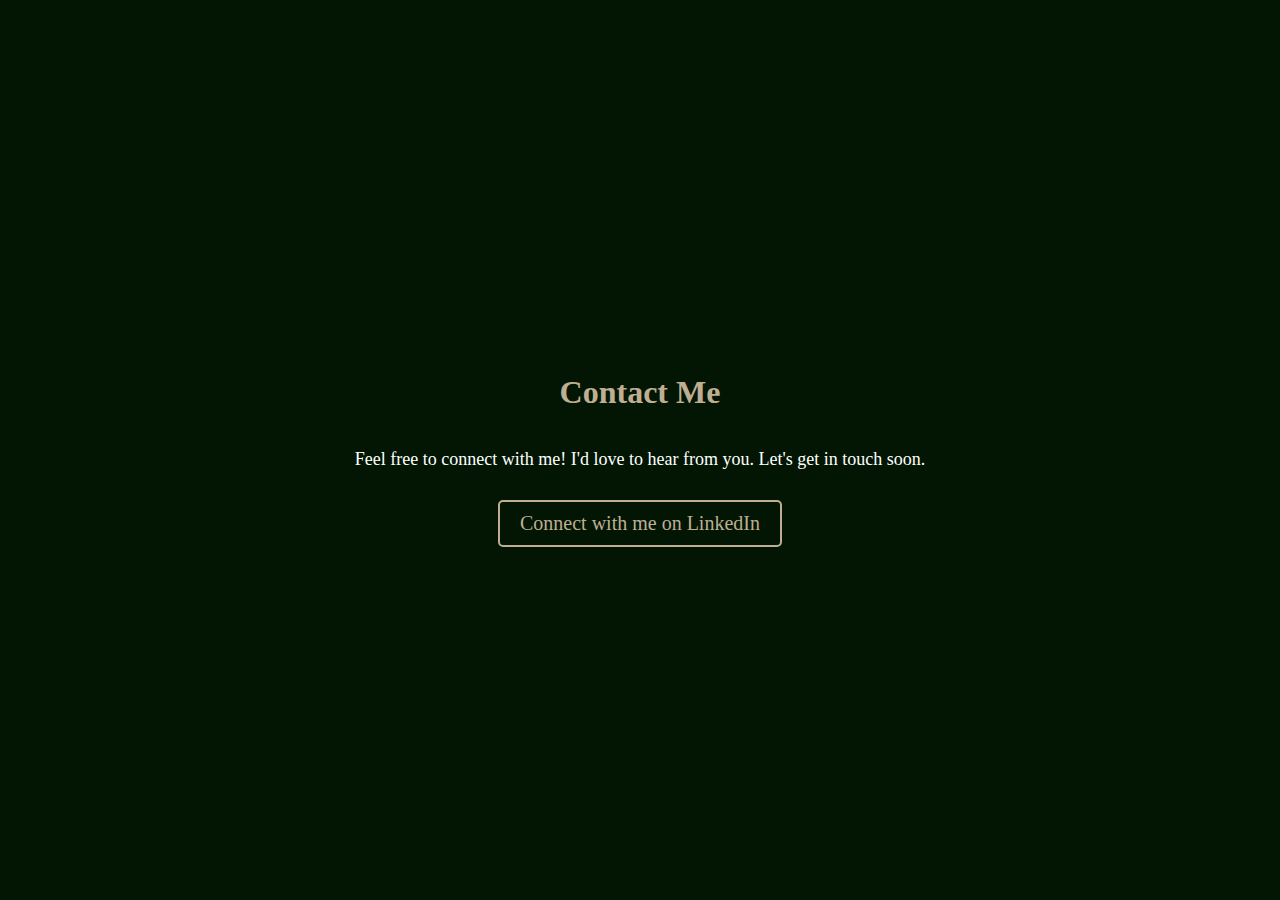
<file: contact.html>
<!DOCTYPE html>
<html lang="en">
<head>
    <meta charset="UTF-8">
    <meta name="viewport" content="width=device-width, initial-scale=1.0">
    <title>Contact Me</title>
    <Link rel="stylesheet" href="CSS/homestylecontact.css">
</head>
<body>
    <h1>Contact Me</h1>
    <p>Feel free to connect with me! I'd love to hear from you. Let's get in touch soon.</p>
    
    <!-- LinkedIn Profile Link -->
    <a href="https://www.linkedin.com/in/sylvia-ortega-273820246/"_blank" class="linkedin-link">Connect with me on LinkedIn</a>
</body>
</file>
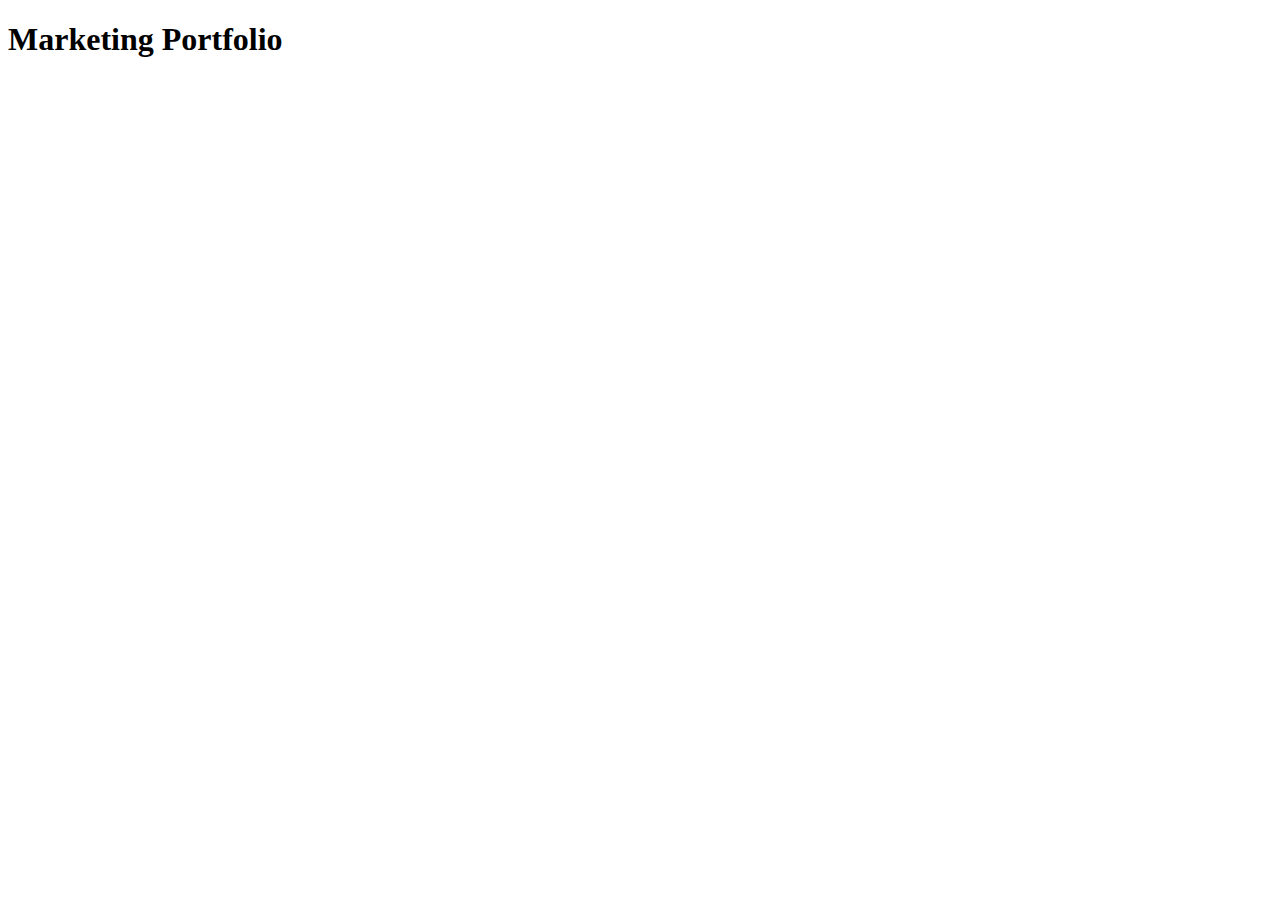
<file: Final Website.html>
<!DOCTYPE html>
<html lang="en">
<head>
    <meta charset="UTF-8">
    <meta name="viewport" content="width=device-width, initial-scale=1.0">
    <title>Sylvia's Final Project</title>
</head>
<body>
    <h1>Marketing Portfolio</h1>
</body>
</html>
</file>
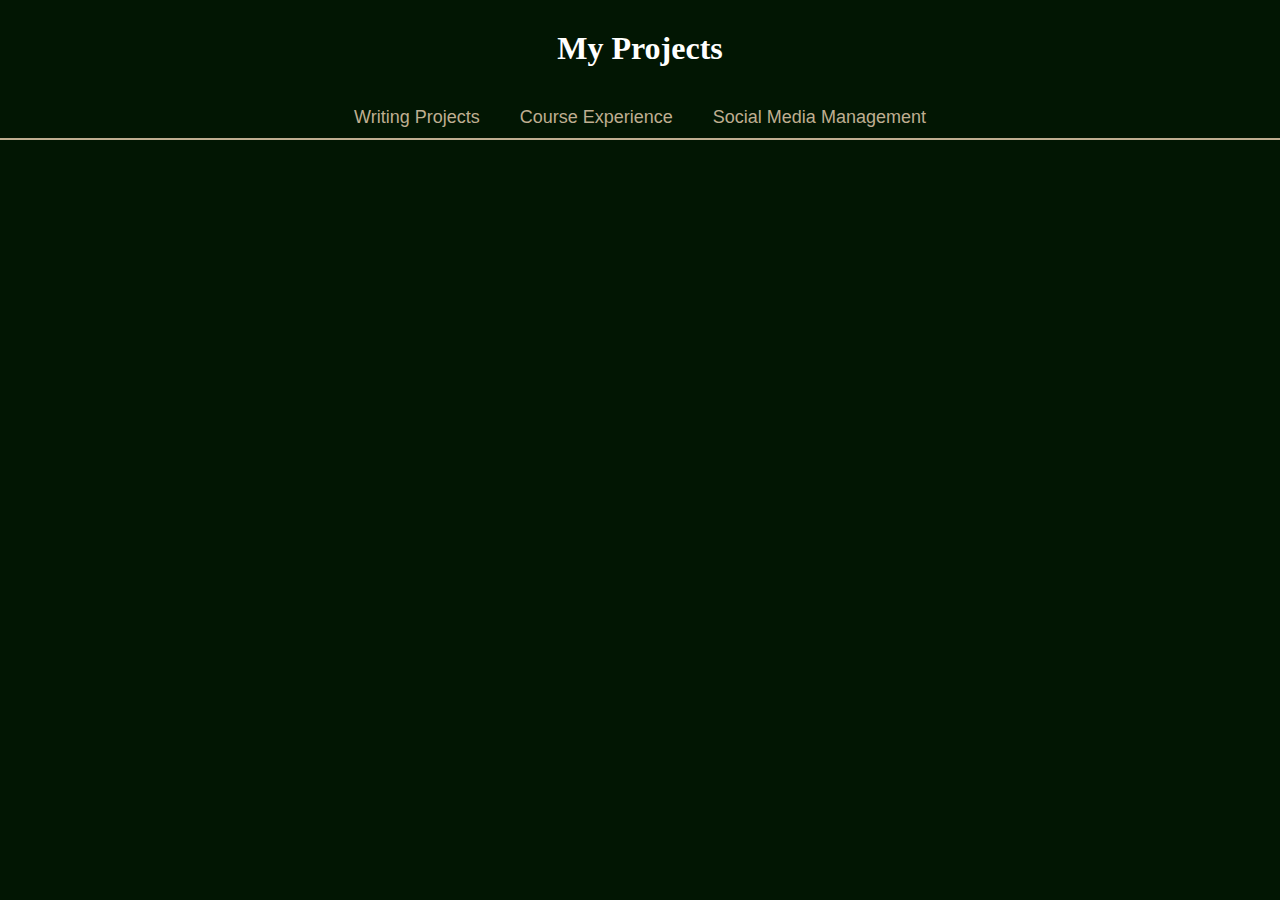
<file: projects.html>
<!DOCTYPE html>
<html lang="en">
<head>
    <meta charset="UTF-8">
    <meta name="viewport" content="width=device-width, initial-scale=1.0">
    <title>My Projects</title>
    <Link rel="stylesheet" href="CSS/homestyleprojects.css">
    <script src="js/js/script.js"></script>
</head>
<body>
    <h1>My Projects</h1>

    <div class="tabs">
        <button class="tab" onclick="showContent('writing')">Writing Projects</button>
        <button class="tab" onclick="showContent('course')">Course Experience</button>
        <button class="tab" onclick="showContent('social')">Social Media Management</button>
    </div>

    <div id="writing" class="content">
        <h2>Writing Projects</h2>
        <p>I have worked on a variety of writing projects, including blog posts, academic papers, and creative content. One notable project was an in-depth research paper on consumer behavior in the digital age, which required strong analytical skills and a clear, engaging writing style.</p>
        <p>Another project involved creating content for a non-profit organization’s website, where I had to ensure the tone was both informative and persuasive to attract donors. My ability to adapt writing styles for different purposes has been a key strength in my work.</p>
    </div>

    <div id="course" class="content">
        <h2>Course Experience</h2>
        <p>Throughout my academic journey at Juniata College, I have taken courses that have sharpened my marketing knowledge and writing abilities. Notable courses include Digital Marketing, Consumer Psychology, and Marketing Research.</p>
        <p>In the Digital Marketing course, I led a project where I researched and developed a marketing strategy for a startup, incorporating both traditional and digital channels to increase brand visibility and consumer engagement. The project involved strong data analysis and creative problem-solving skills.</p>
    </div>

    <div id="social" class="content">
        <h2>Social Media Management</h2>
        <p>As part of my social media management experience, I have helped small businesses grow their online presence. One of my major achievements was managing a restaurant's social media accounts, where I increased their follower count by 40% in six months through targeted campaigns, content creation, and audience engagement.</p>
        <p>I am proficient in tools like Hootsuite and Canva, which I use to schedule posts, track analytics, and create visually appealing content. I am passionate about how social media can help brands connect with their audiences and build lasting relationships.</p>
    </div>

</body>
</html>
</file>
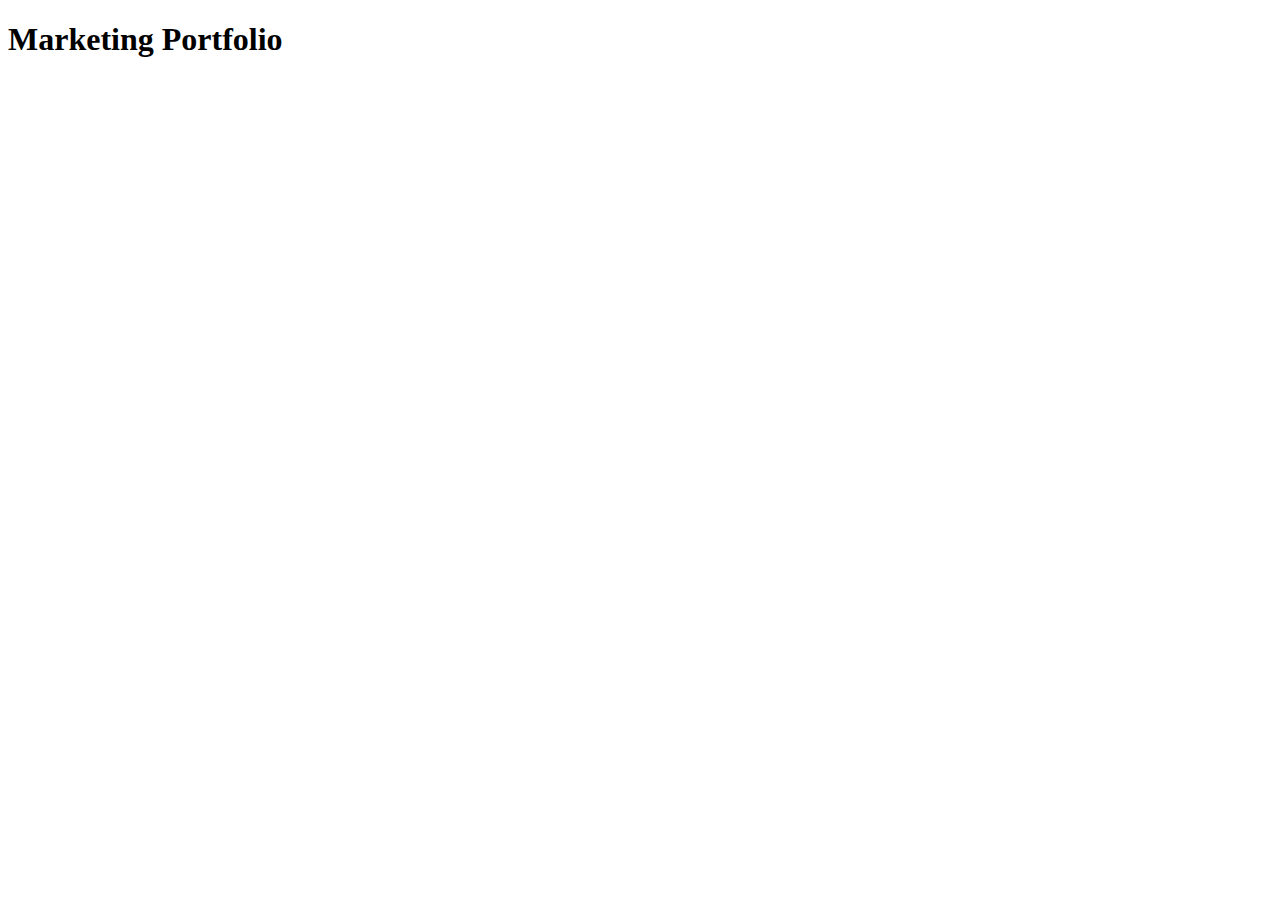
<file: final.html/Final.html/Final Website.html>
<!DOCTYPE html>
<html lang="en">
<head>
    <meta charset="UTF-8">
    <meta name="viewport" content="width=device-width, initial-scale=1.0">
    <title>Sylvia's Final Project</title>
    <link rel="icon" type="image/x-icon" href="favicon.ico">
</head>
<body>
    <h1>Marketing Portfolio</h1>
</body>
</html>
</file>
<file: CSS/homestylecontact.css>
body {
    font-family: 'Times New Roman', Times, serif;
    background-color: #021603;
    color: #FFF;
    margin: 0;
    padding: 0;
    display: flex;
    flex-direction: column;
    align-items: center;
    justify-content: center;
    height: 100vh;
}

.nav-links { 
    margin: 0;
    background-color:blanchedalmond;
    text-decoration: none;
    font-size: 20px;
    width: 100%;
    display: flex;
    justify-content: space-evenly;
}
.nav-links a {
    text-decoration: none;
    color:rgb(0, 42, 0);
    padding:10px;
    margin:0;
}

.nav-links a.active {
    color:antiquewhite;
    background-color:darkolivegreen;
}

.nav-links a:hover:hover:not(.active) {
    background-color: #bfae91;
    color:blanchedalmond;
}

h1 {
    color: #bfae91; /* Blanchedalmond text color */
    margin-bottom: 20px;
}

p {
    font-size: 18px;
    text-align: center;
    margin-bottom: 30px;
}

.linkedin-link {
    text-decoration: none;
    font-size: 20px;
    color: #bfae91;
    background-color: #021603;
    padding: 10px 20px;
    border: 2px solid #bfae91;
    border-radius: 5px;
    transition: background-color 0.3s, color 0.3s;
}

.linkedin-link:hover {
    background-color: #bfae91;
    color: #021603;
}
</file>
<file: CSS/homestyleprojects.css>
body {
    font-family: 'Times New Roman', Times, serif;
    background-color: #021603; /* Dark green background */
    color: #333;
    margin: 0;
    padding: 0;
    display: flex;
    flex-direction: column;
    align-items: center;
    justify-content: center;
}

.nav-links { 
    margin: 0;
    background-color:blanchedalmond;
    text-decoration: none;
    font-size: 20px;
    width: 100%;
    display: flex;
    justify-content: space-evenly;
}
.nav-links a {
    text-decoration: none;
    color:rgb(0, 42, 0);
    padding:10px;
    margin:0;
}

.nav-links a.active {
    color:antiquewhite;
    background-color:darkolivegreen;
}

.nav-links a:hover:hover:not(.active) {
    background-color: #bfae91;
    color:blanchedalmond;
}


h1 {
    color: #FFF;
    margin: 30px 0;
}

.tabs {
    display: flex;
    justify-content: center;
    background-color: #021603;
    width: 100%;
    border-bottom: 2px solid #bfae91; /* Blanchedalmond border */
}

.tab {
    padding: 10px 20px;
    cursor: pointer;
    font-size: 18px;
    color: #bfae91; /* Blanchedalmond text color */
    background-color: #021603;
    border: none;
    transition: background-color 0.3s;
}

.tab:hover {
    background-color: #bfae91;
    color: #021603;
}

.content {
    width: 80%;
    max-width: 900px;
    padding: 20px;
    background-color: #bfae91; /* Blanchedalmond background */
    color: #021603;
    display: none;
}

.active {
    display: block;
}

.content h2 {
    color: #021603;
}
</file>
